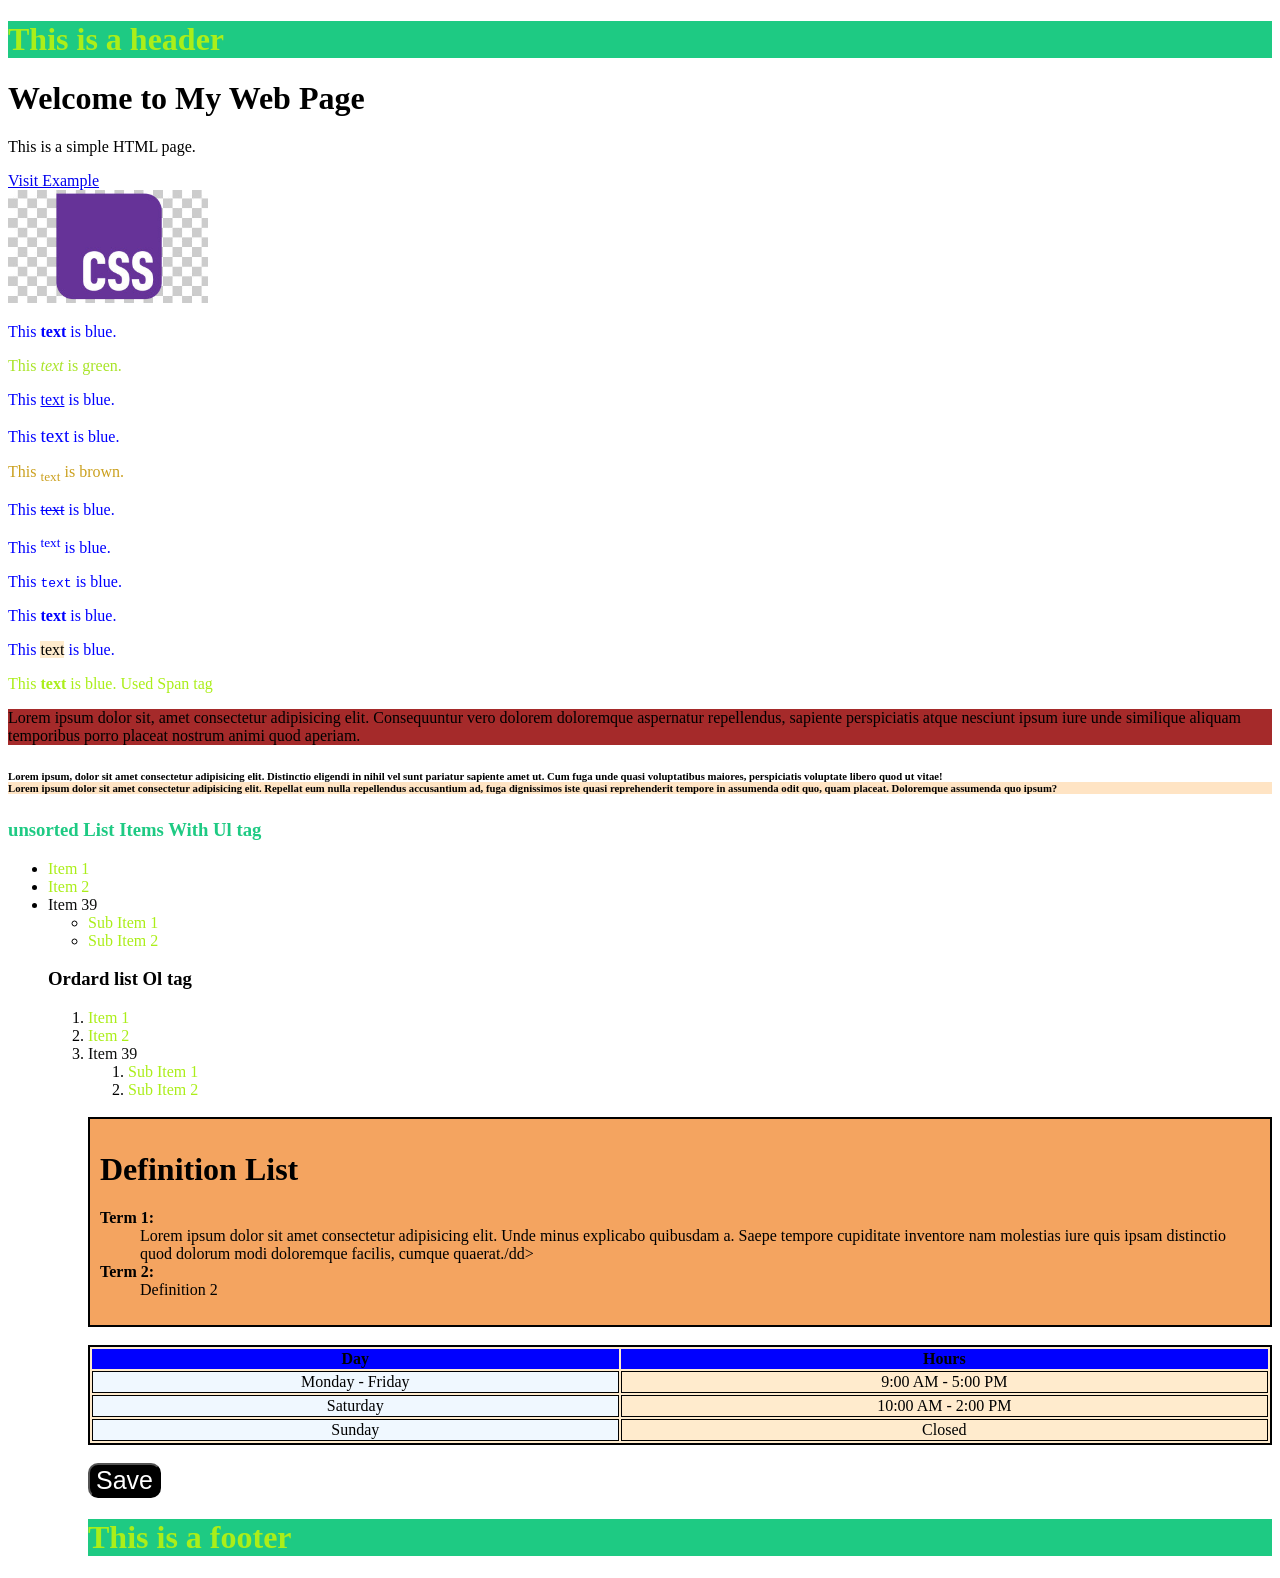
<file: index.html>
<!DOCTYPE html>
<html>
<head>
    
    <title>Html CSS JavaScript</title>
</head>
<link rel="icon" type="Imange/logo.jpg" href="Imange/logo.jpg">
<header style="background-color: rgb(30, 202, 131);">
    <h1 style="color:rgb(171, 238, 25);">This is a header</h1>
</header>
<body>

    <h1>Welcome to My Web Page</h1>
    <p>This is a simple HTML page.</p>
    <a href="https://www.example.com" target="_blank" title=" goes to example">Visit Example</a>
<br>
    <img src="Imange/logo.jpg" alt="Logo" width="200">

    <p style="color:blue;">This <b>text</b> is blue.</p>
        <p style="color:rgb(169, 228, 40);">This <i>text</i> is green.</p>
            <p style="color:blue;">This <u>text</u> is blue.</p>
                <p style="color:blue;">This <big>text</big> is blue.</p>
    <p style="color:rgb(203, 160, 30);">This <sub>text</sub> is brown.</p>
        <p style="color:blue;">This <del>text</del> is blue.</p>
            <p style="color:blue;">This <sup >text</sup> is blue.</p>
                <p style="color:blue;">This <tt>text</tt> is blue.</p>
                    <p style="color:blue;">This <b>text</b> is blue.</p>
                        <p style="color:blue;">This <mark style="background-color: blanchedalmond;">text</mark> is blue.</p>

        <!-- span tag -->
        <p style="color:blue;"><span style="color:rgb(171, 238, 25);">This <b>text</b> is blue. Used Span tag</span></p>
<p ><div style="background-color: brown;">Lorem ipsum dolor sit, amet consectetur adipisicing elit. Consequuntur vero dolorem doloremque aspernatur repellendus, sapiente perspiciatis atque nesciunt ipsum iure unde similique aliquam temporibus porro placeat nostrum animi quod aperiam.</div> </p>
<H6>Lorem ipsum, dolor sit amet consectetur adipisicing elit. Distinctio eligendi in nihil vel sunt pariatur sapiente amet ut. Cum fuga unde quasi voluptatibus maiores, perspiciatis voluptate libero quod ut vitae!<div style="background-color: bisque;">Lorem ipsum dolor sit amet consectetur adipisicing elit. Repellat eum nulla repellendus accusantium ad, fuga dignissimos iste quasi reprehenderit tempore in assumenda odit quo, quam placeat. Doloremque assumenda quo ipsum?</div></H6>

<h3 style="color:rgb(30, 202, 131);">unsorted List Items With Ul tag</h3>
<ul>
    <li><span style="color:rgb(171, 238, 25);">Item 1</span></li>
    <li><span style="color:rgb(171, 238, 25);">Item 2</span></li>
    <li><span style="color:rgb(13, 14, 13); ">Item 39</span></li>
    <ul>
        <li><span style="color:rgb(171, 238, 25);">Sub Item 1</span></li>
        <li><span style="color:rgb(171, 238, 25);">Sub Item 2</span></li>
</ul>
<H3> Ordard list Ol tag</H3>
<ol>
    <li><span style="color:rgb(171, 238, 25);">Item 1</span></li>
    <li><span style="color:rgb(171, 238, 25);">Item 2</span></li>
    <li><span style="color:rgb(13, 14, 13); ">Item 39</span></li>
    <ol>
        <li><span style="color:rgb(171, 238, 25);">Sub Item 1</span></li>
        <li><span style="color:rgb(171, 238, 25);">Sub Item 2</span></li>
</ol>
<br>
<div align="auto" style="background-color: sandybrown; border: 2px solid black; padding: 10px;">
<h1>Definition List</h1>
<dl>
    <dt><b>Term 1:</b></dt>
    <dd>Lorem ipsum dolor sit amet consectetur adipisicing elit. Unde minus explicabo quibusdam a. Saepe tempore cupiditate inventore nam molestias iure quis ipsam distinctio quod dolorum modi doloremque facilis, cumque quaerat./dd>
    <dt><b>Term 2:</b></dt>
    <dd>Definition 2</dd>
</dl>

</div>
<br>
<!--store hour table-->
<table style="width:100%; background-color: blanchedalmond; border: 2px solid black;">
    <tr >
        <th style="background-color: blue;">Day</th>
        <th style="background-color: blue;">Hours</th>
    </tr>
    <tr>
        <td align="center" style="border: 1px solid black; background-color: aliceblue;">Monday - Friday</td>
        <td align="center" style="border: 1px solid black;">9:00 AM - 5:00 PM</td>
    </tr>
    <tr>
        <td align="center" style="border: 1px solid black; background-color: aliceblue; ">Saturday</td>
        <td align="center" style="border: 1px solid black;">10:00 AM - 2:00 PM</td>
    </tr>
    <tr>
        <td align="center" style="border: 1px solid black; background-color: aliceblue;">Sunday</td>
        <td align="center" style="border: 1px solid black;">Closed</td>
    </tr>
</table>
<br>
<!-- link with button -->
<a href="new.html" target="_blank" title=" goes to new page">
<button style="font-size: 25px; background-color: rgb(0, 0, 0); color: #ffffff; border-radius: 10px;">Save</button>
</a>









 <footer style="background-color: rgb(30, 202, 131);">
    <h1 style="color:rgb(171, 238, 25);">This is a footer</h1>
</footer>   
   
</body>
</html>
</file>
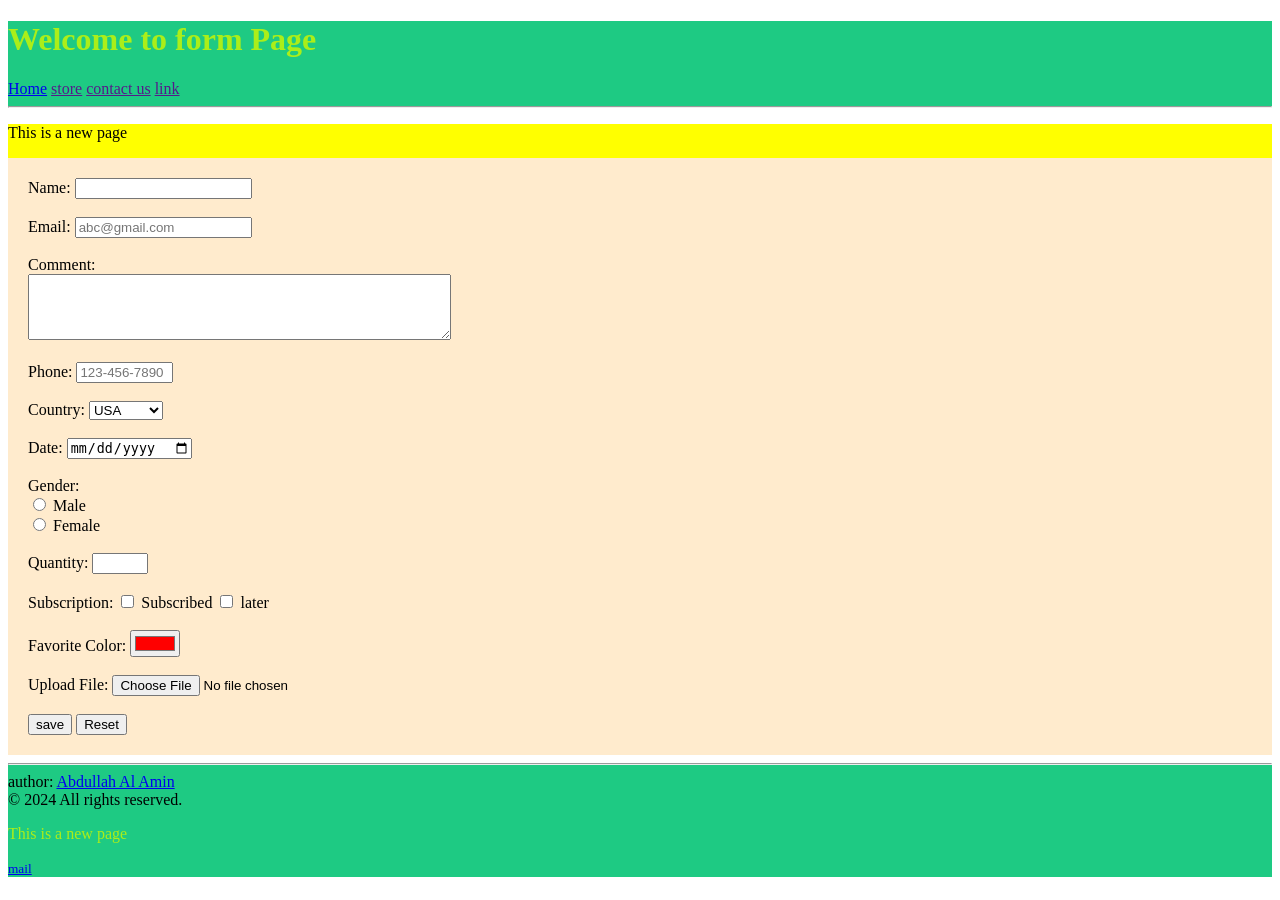
<file: new.html>
<!DOCTYPE html>
<html>
<head>
    <title>New Htmal</title>
</head>
<body>
<header style="background-color: rgb(30, 202, 131);">
    <h1 style="color:rgb(171, 238, 25);">Welcome to form Page</h1>
    <a href="index.html">Home</a> <a href="">store</a> <a href="">contact us</a> <a href="">link</a> <hr>
</header>
<main style="background-color: rgb(255, 255, 0);">
    <p>This is a new page</p>
<!--form   -->

<form enctype="multipart/form-data" style="background-color: blanchedalmond; padding: 20px;" action="index.php" method="post" target="_blank">
    <label for="name">Name:</label>
    <input type="text" id="name" name="name"><br><br>
    <label for="email">Email:</label>
    <input type="email" id="email" name="email" placeholder="abc@gmail.com" required><br><br>
    <label for="message">Comment:</label><br>
    <textarea id="comment" name="comment" rows="4" cols="50"></textarea><br><br>
    <label for =telephone">Phone:</label>
<input size="10px"type="tel" id="telephone" name="telephone" placeholder="123-456-7890 "><br><br>
<label for="country">Country:</label>
<select id="country" name="country">
    <option value="usa">USA</option>
    <option value="canada">Canada</option>
    <option value="uk">UK</option>
    <option value="australia">Australia</option>
</select><br><br>
<label for="date">Date:</label>
<input type="date" id="date" name="date"><br><br>
<label for="gender">Gender:</label><br>
<input type="radio" id="male" name="gender" value="male">
<label for="male">Male</label><br>

<input type="radio" id="female" name="gender" value="female">
<label for="female">Female</label><br><br>
<label for="quantity">Quantity:</label>
<input type="number" id="quantity" name="quantity" min="1" max="100"><br><br>
<label for ="susbcription">Subscription:</label>
<input type="checkbox" id="subscription" name="subscription" value="yes">
<label for="subscription">Subscribed</label>
<input type="checkbox" id="subscription" name ="subscription" value="no">
<label for="subscription">later </label>        
<br><br>
<lable for="color">Favorite Color:</label>
<input type="color" id="color" name="color" value="#ff0000"><br><br>
<label for="file">Upload File:</label>
<input type="file" id="file" name="file" accept="image/png,image/jpg"><br><br>

    <input type="submit" value="save">
    <input type="reset" value="Reset">
</form>
</main>
<footer style="background-color: rgb(30, 202, 131);">
    <hr>
    author: <a href="https://www.linkedin.com/in/abdullah-al-amin-9b8a1b1b3/">Abdullah Al Amin</a><br>
    &copy; 2024 All rights reserved. <br>
    <p style="color:rgb(171, 238, 25);">This is a new page</p>
    <small><a href="mailto:abc@gmail.com">mail</a></small>
</footer>

</body>
</html>
</file>
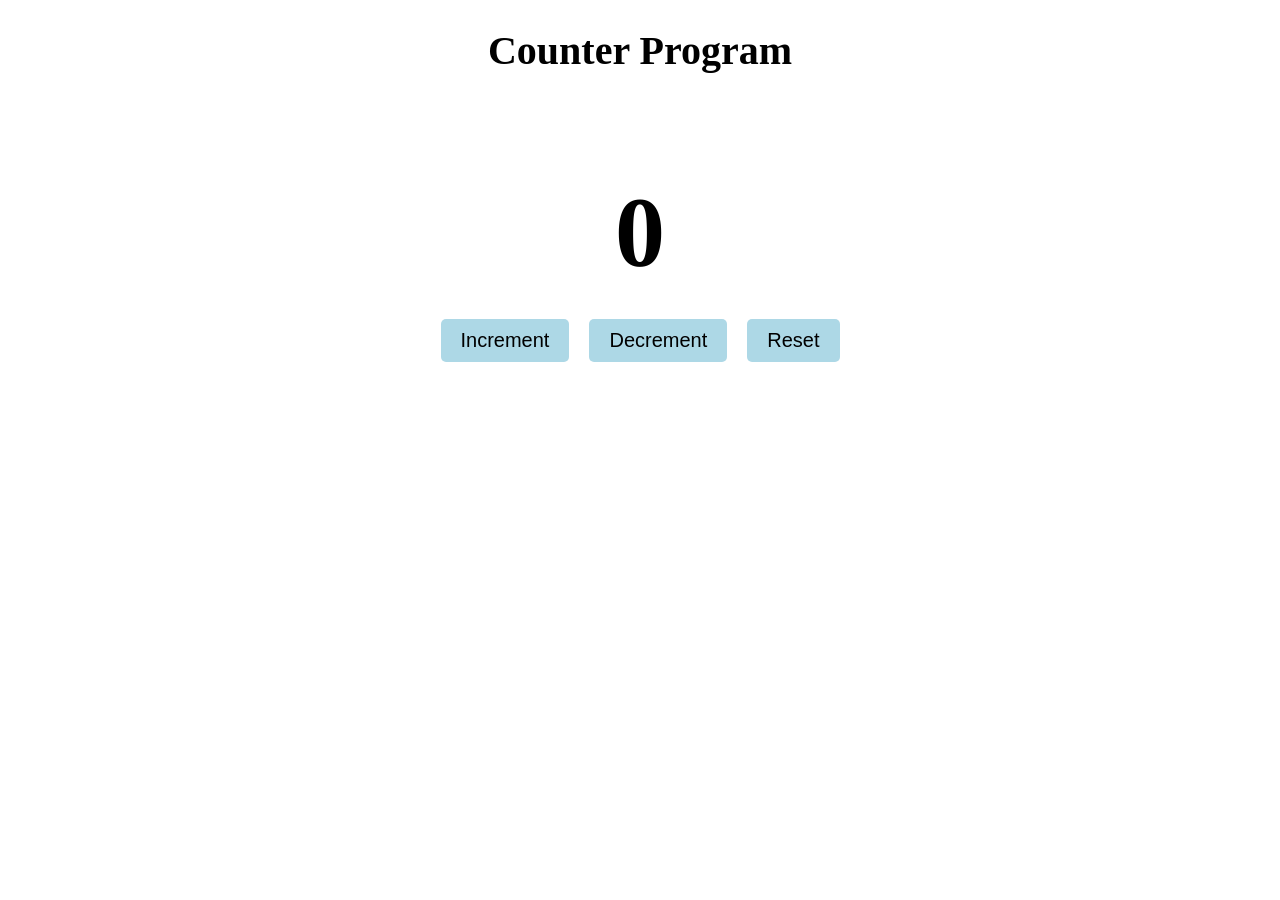
<file: counter-program/counter.html>
<!DOCTYPE html>
<html lang="en">

<head>
    <meta charset="UTF-8">
    <meta name="viewport" content="width=device-width, initial-scale=1.0">
    <title>Counter Program</title>
    <link rel="stylesheet" href="style.css">
</head>
<body>
    <h1 id="label">Counter Program</h1>
    
        <p id="counter">0</p>
    
<div id="container">
    <button id="increment" class="buttons">Increment</button>
    <button id="decrement" class="buttons">Decrement</button>
    <button id="reset" class="buttons">Reset</button>
    </div>

    <script src="java.js"></script>
</body>
</html>
</file>
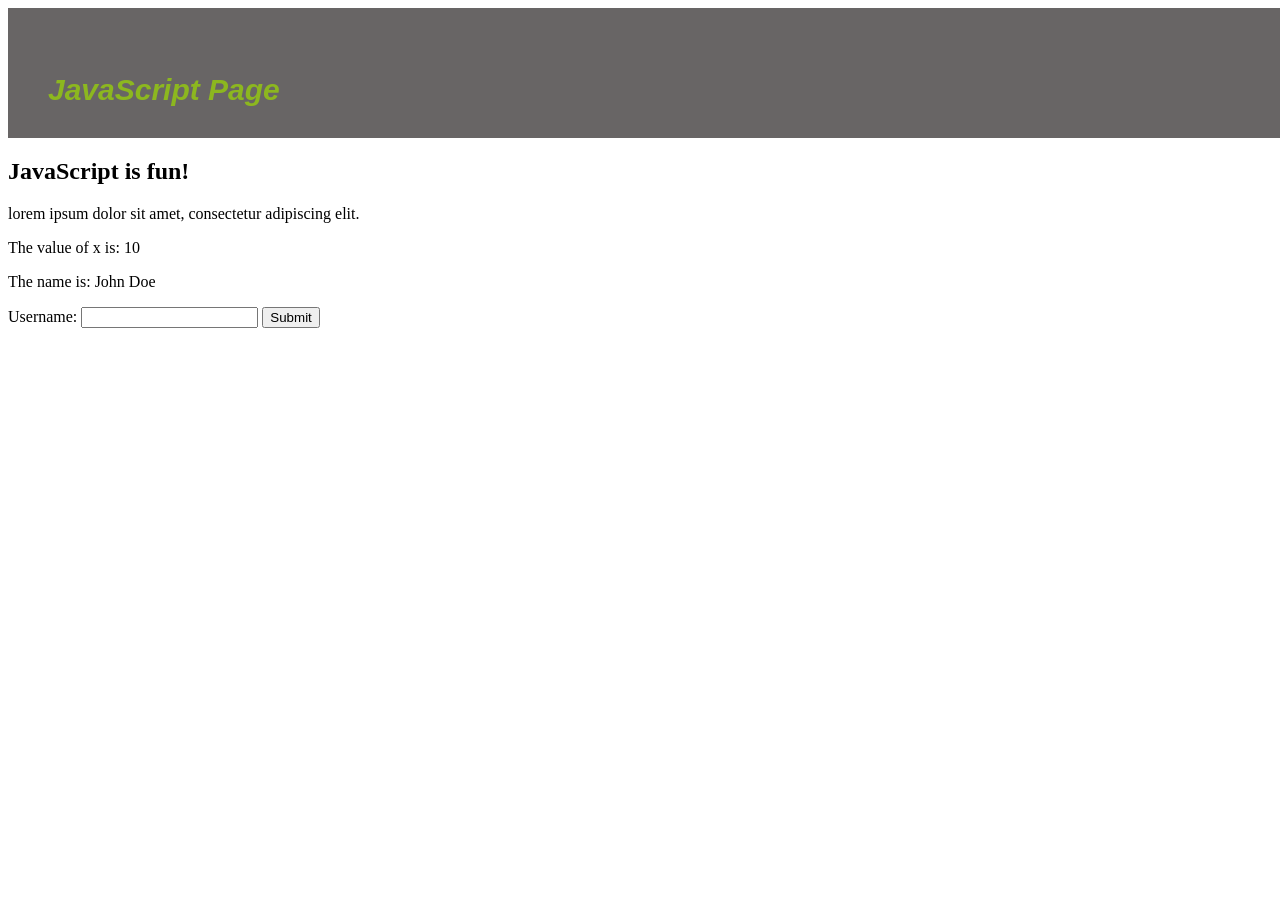
<file: javascript/page1.html>
<!DOCTYPE html>
<html5>
    <head>
        <title>JavaScript</title>
        <link rel="stylesheet" href="page1.css">
         
    </head>
    <header id="header">
        <h2>JavaScript Page</h2>
    </header>
    <body>
        <h2 id="myh2"></h2>
        <p id="myp"></p>
        <p id="myP2"></p>
        <p id="myP3"></p>
        <p id="myP4"></p>
        <label for="username">Username:</label>
        <input type="text" id="username">
        <button id="submitBtn">Submit</button>

        <script src="page1.js"></script>
    </body>
        
</html5>
</file>
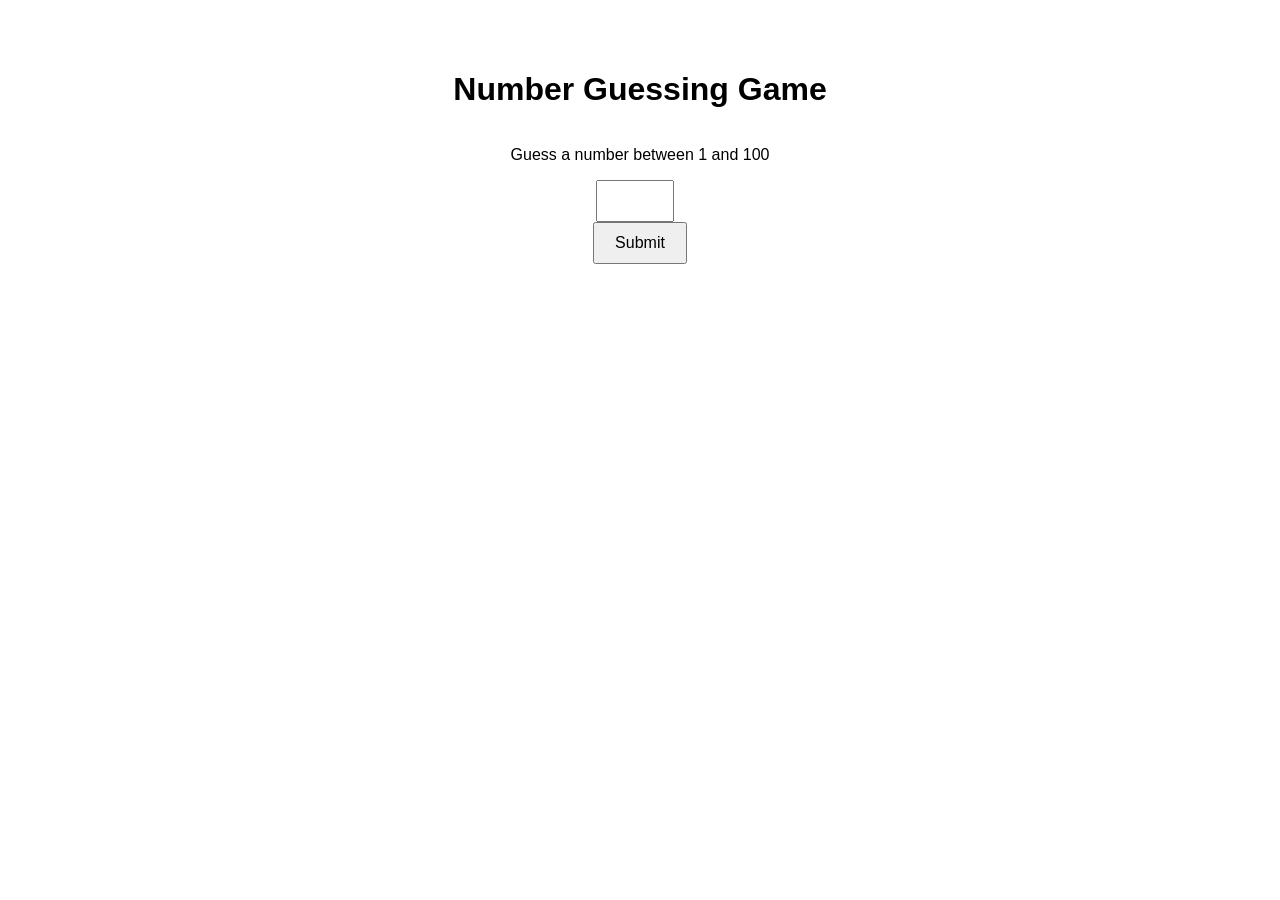
<file: number gessing game/num.html>
<!DOCTYPE html>
<html lang="en">
<head>
    <meta charset="UTF-8">
    <meta name="viewport" content="width=device-width, initial-scale=1.0">
    <title>Number Guessing Game</title>

    <style>
        body {
            font-family: Arial, sans-serif;
            display: flex;
            flex-direction: column;
            align-items: center;
            margin-top: 50px;
        }

        input {
            padding: 10px;
            font-size: 16px;
            margin-right: 10px;
        }

        button {
            padding: 10px 20px;
            font-size: 16px;
        }

        #result {
            margin-top: 20px;
            font-size: 18px;
        }
    </style>
</head>

<body>
    <h1>Number Guessing Game</h1>

    <p>Guess a number between 1 and 100</p>

    <input type="number" id="guess" min="1" max="100">

    <button onclick="checkGuess()">Submit</button>

    <div id="result"></div>

    <script src="num.js"></script>
</body>
</html>
</file>
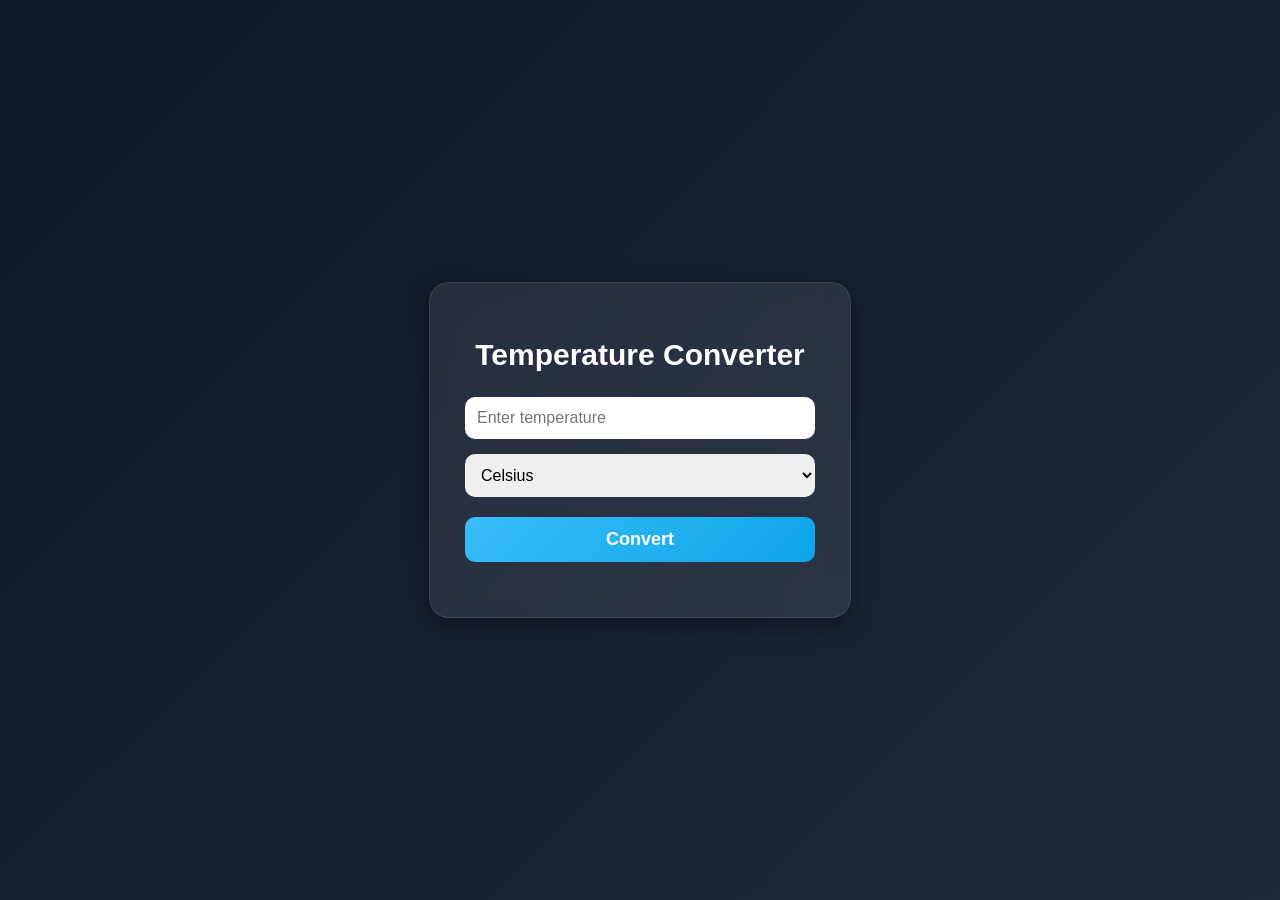
<file: tempconvertion/temp.html>
<!DOCTYPE html>
<html lang="en">
<head>
    <meta charset="UTF-8">
    <meta http-equiv="X-UA-Compatible" content="IE=edge">
    <meta name="viewport" content="width=device-width, initial-scale=1.0">
    <title>Temperature Converter</title>
    <link rel="stylesheet" href="temp.css">
</head>
<body>
        <form>
            <h1>Temperature Converter</h1>
            <input type="number" id="tempInput" placeholder="Enter temperature">
            <select id="tempUnit">
                <option value="celsius">Celsius</option>
                <option value="fahrenheit">Fahrenheit</option>
                <option value="kelvin">Kelvin</option>
            </select>
            <button id="convertBtn">Convert</button>
            <div id="result"></div>
        </form>

    <script src="temp.js"></script>
</body>
</html>
</file>
<file: counter-program/style.css>
#label{
    font-size: 40px;
    font-weight: bold;
    margin-bottom: 10px;
    text-align: center;
}
#counter{
    font-size: 100px;
    font-weight: bold;
    margin-bottom: 20px;
    text-align: center;
}
.buttons{
    font-size: 20px;
    padding: 10px 20px;
    margin: 10px;
    text-align: center;
    background-color: lightblue;
    border: none;
    border-radius: 5px;
}
.buttons:hover{
    background-color: deepskyblue;
    cursor: pointer;
}
#container{
    display: flex;
    flex-direction: row;
    justify-content: center;
    height: 50%;
}
</file>
<file: javascript/page1.css>
#header{
    color: rgb(140, 183, 31);
    font-size: 20px;
    text-align: left;
    font-style: italic;
    font-family: Verdana, Geneva, Tahoma, sans-serif;
    background-color: rgb(104, 101, 101);
    height: 50px;
    width: 100%;
    padding: 40px;

}
</file>
<file: tempconvertion/temp.css>
body{
    margin: 0;
    padding: 0;
    font-family: Arial, Helvetica, sans-serif;
    background: linear-gradient(135deg, #0f172a, #1e293b);
    height: 100vh;
    display: flex;
    justify-content: center;
    align-items: center;
}

form{
    background-color: rgba(255, 255, 255, 0.08);
    backdrop-filter: blur(10px);
    padding: 35px;
    border-radius: 20px;
    width: 350px;
    text-align: center;
    box-shadow: 0px 8px 25px rgba(0,0,0,0.4);
    border: 1px solid rgba(255,255,255,0.1);
}

h1{
    color: white;
    margin-bottom: 25px;
    font-size: 30px;
}

input{
    width: 100%;
    padding: 12px;
    margin-bottom: 15px;
    border: none;
    border-radius: 10px;
    font-size: 16px;
    outline: none;
    box-sizing: border-box;
}

select{
    width: 100%;
    padding: 12px;
    margin-bottom: 20px;
    border: none;
    border-radius: 10px;
    font-size: 16px;
    outline: none;
    cursor: pointer;
    box-sizing: border-box;
}

button{
    width: 100%;
    padding: 12px;
    border: none;
    border-radius: 10px;
    background: linear-gradient(135deg, #38bdf8, #0ea5e9);
    color: white;
    font-size: 18px;
    font-weight: bold;
    cursor: pointer;
    transition: 0.3s;
}

button:hover{
    transform: scale(1.03);
    background: linear-gradient(135deg, #0ea5e9, #0284c7);
}

#result{
    margin-top: 20px;
    color: white;
    font-size: 20px;
    line-height: 1.8;
    font-weight: bold;
}
</file>
